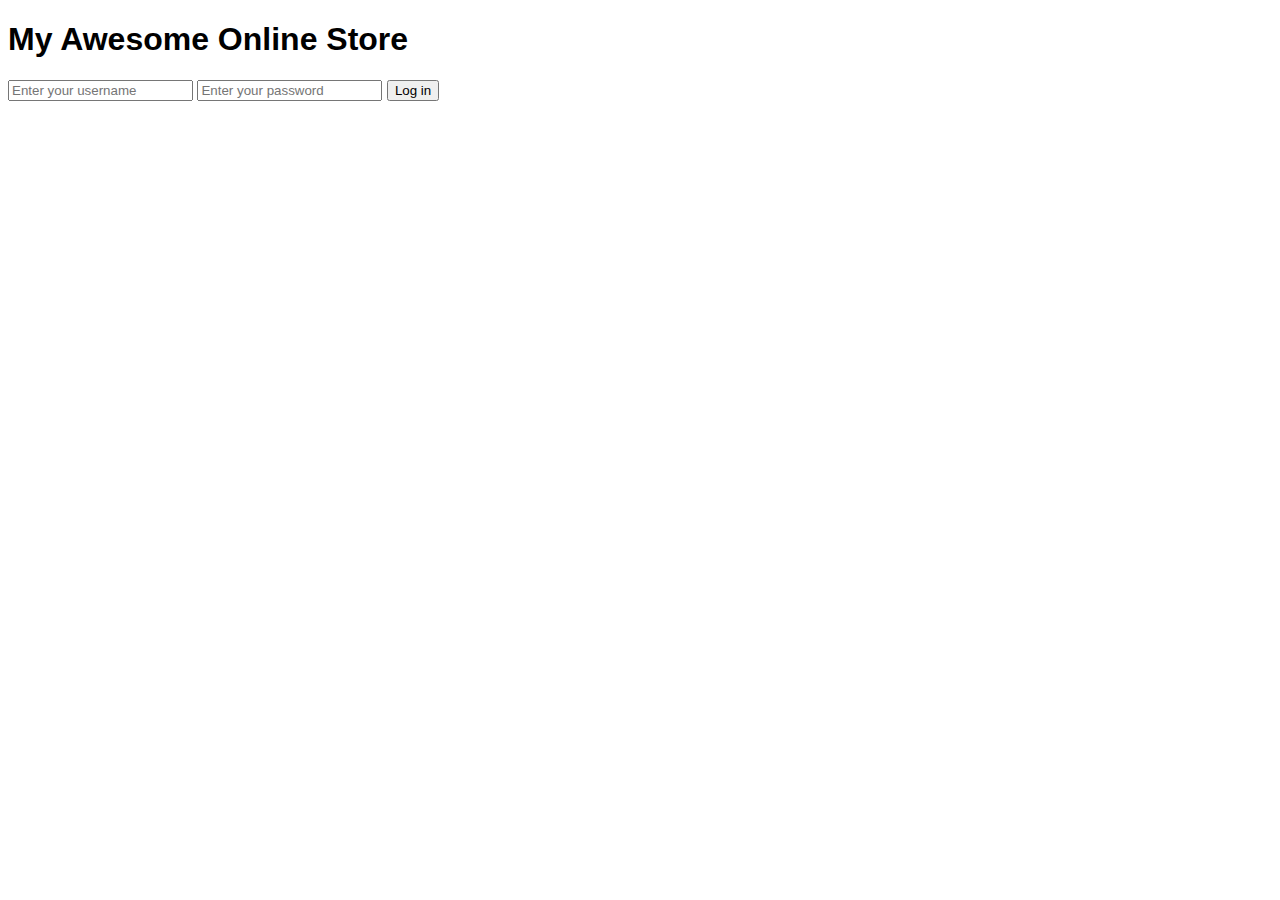
<file: 103 class/index.html>
<!DOCTYPE html>
<html lang="en">
<head>
    <meta charset="UTF-8">
    <meta http-equiv="X-UA-Compatible" content="IE=edge">
    <meta name="viewport" content="width=device-width, initial-scale=1.0">
    <link rel="stylesheet" href="mystyle.css">
    <title>Document</title>
</head>
<body>
    <h1>My Awesome Online Store</h1>

    <div>
        <input type="text" id="txtUser" placeholder="Enter your username" >
        <input type="password" id="txtPass" placeholder="Enter your password">
        <button onclick="login();">Log in</button>

        <div id="alertMsg"></div>

    </div>
    
    <script src="script3.js"></script>
</body>
</html>
</file>
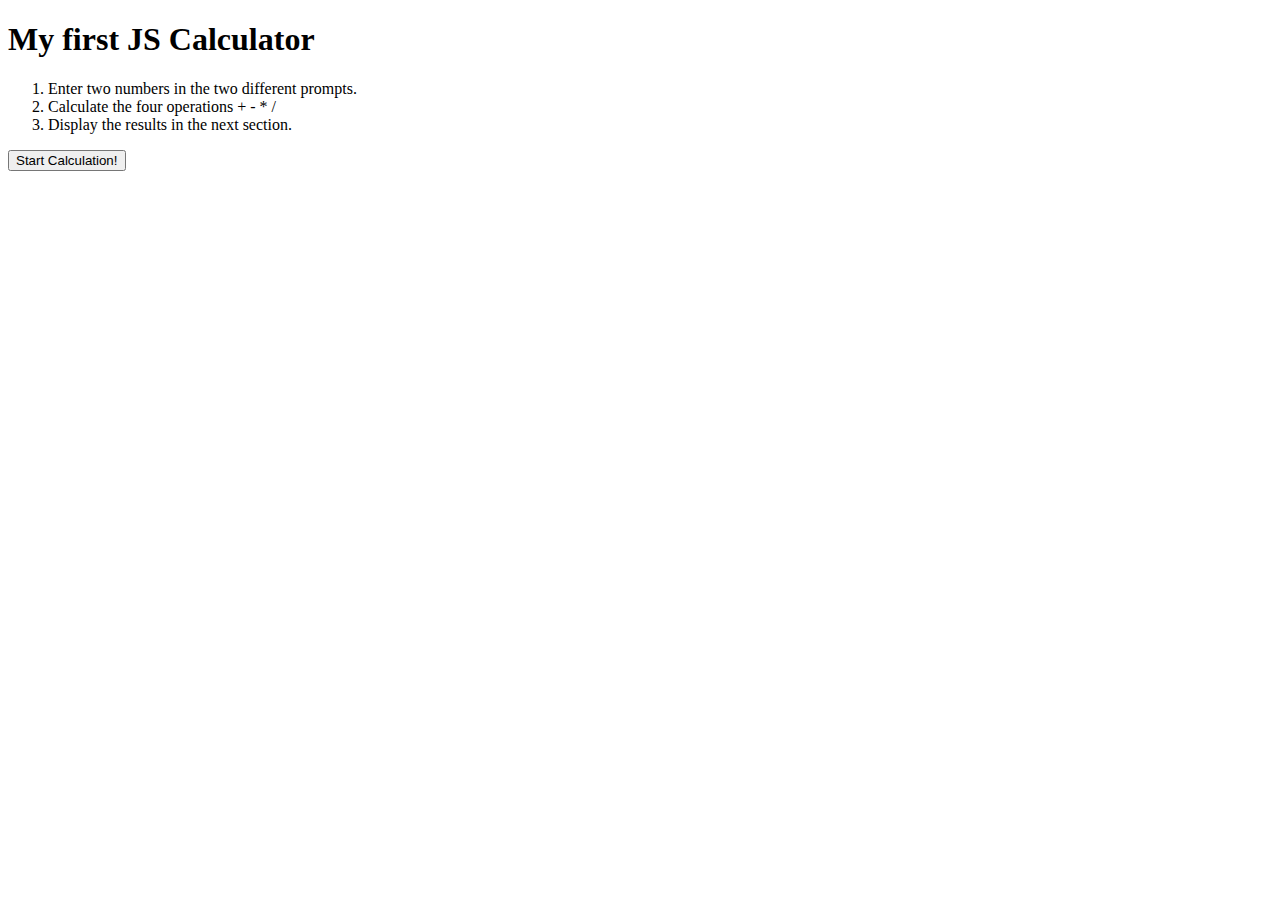
<file: 103 class/calculator.html>
<!DOCTYPE html>
<html lang="en">
<head>
    <meta charset="UTF-8">
    <meta http-equiv="X-UA-Compatible" content="IE=edge">
    <meta name="viewport" content="width=device-width, initial-scale=1.0">
    <title>Calculator</title>
</head>
<body>
    <h1>My first JS Calculator</h1>

    <div>
        <ol>
            <li>Enter two numbers in the two different prompts.</li>
            <li>Calculate the four operations + - * /</li>
            <li>Display the results in the next section.</li>
        </ol>
    </div>

    <button onclick="calculator();">Start Calculation!</button>

    <section id="results">

    </section>

    <script src="calculator.js"></script>
</body>
</html>
</file>
<file: 103 class/mystyle.css>
body{
    font-family: arial; 
}
p{
    font-size: 18px;
}
.alert-error{
    color:red;
}
.alert-success{
    color:green;
}
</file>
